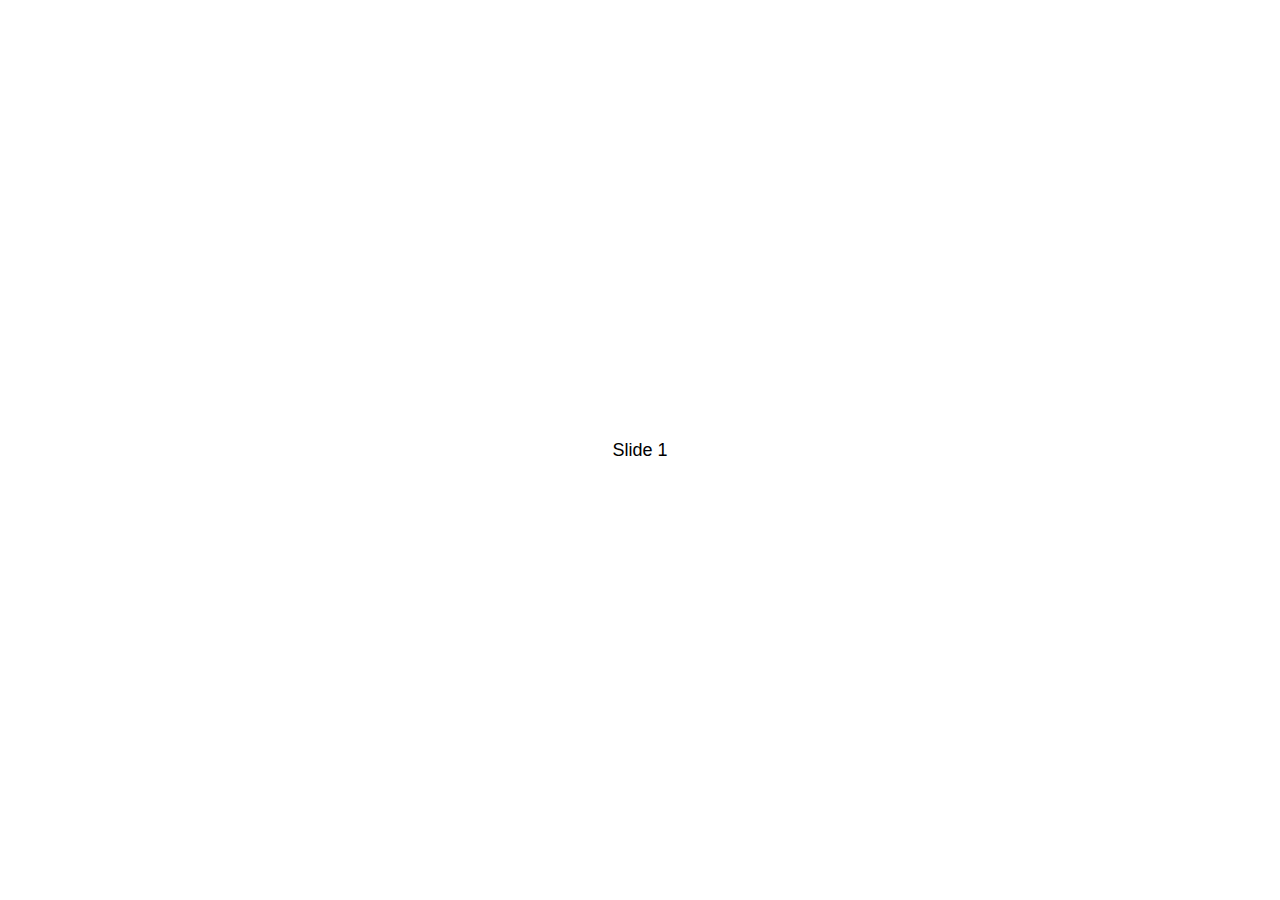
<file: js/swiper/demo/010-default.html>
<!DOCTYPE html>
<html lang="en">
  <head>
    <meta charset="utf-8" />
    <title>Swiper demo</title>
    <meta
      name="viewport"
      content="width=device-width, initial-scale=1, minimum-scale=1, maximum-scale=1"
    />
    <!-- Link Swiper's CSS -->
    <link
      rel="stylesheet"
      href="../swiper-bundle.min.css"
    />

    <!-- Demo styles -->
    <style>
      html,
      body {
        position: relative;
        height: 100%;
      }

      body {
        background: #eee;
        font-family: Helvetica Neue, Helvetica, Arial, sans-serif;
        font-size: 14px;
        color: #000;
        margin: 0;
        padding: 0;
      }

      .swiper {
        width: 100%;
        height: 100%;
      }

      .swiper-slide {
        text-align: center;
        font-size: 18px;
        background: #fff;

        /* Center slide text vertically */
        display: -webkit-box;
        display: -ms-flexbox;
        display: -webkit-flex;
        display: flex;
        -webkit-box-pack: center;
        -ms-flex-pack: center;
        -webkit-justify-content: center;
        justify-content: center;
        -webkit-box-align: center;
        -ms-flex-align: center;
        -webkit-align-items: center;
        align-items: center;
      }

      .swiper-slide img {
        display: block;
        width: 100%;
        height: 100%;
        object-fit: cover;
      }
    </style>
  </head>

  <body>
    <!-- Swiper -->
    <div class="swiper mySwiper">
      <div class="swiper-wrapper">
        <div class="swiper-slide">Slide 1</div>
        <div class="swiper-slide">Slide 2</div>
        <div class="swiper-slide">Slide 3</div>
        <div class="swiper-slide">Slide 4</div>
        <div class="swiper-slide">Slide 5</div>
        <div class="swiper-slide">Slide 6</div>
        <div class="swiper-slide">Slide 7</div>
        <div class="swiper-slide">Slide 8</div>
        <div class="swiper-slide">Slide 9</div>
      </div>
    </div>

    <!-- Swiper JS -->
    <script src="../swiper-bundle.min.js"></script>

    <!-- Initialize Swiper -->
    <script>
      var swiper = new Swiper(".mySwiper", {});
    </script>
  </body>
</html>
</file>
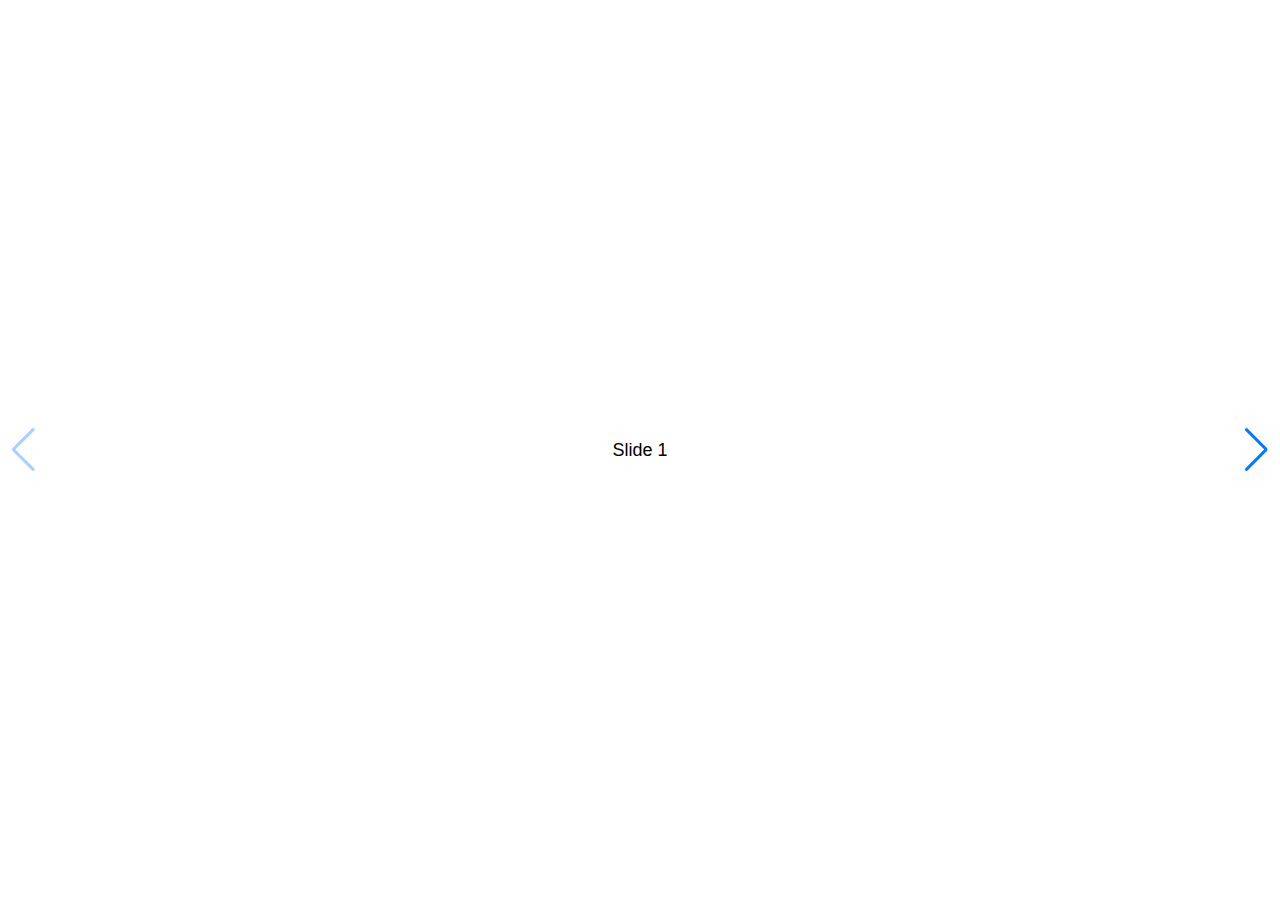
<file: js/swiper/demo/020-navigation.html>
<!DOCTYPE html>
<html lang="en">
  <head>
    <meta charset="utf-8" />
    <title>Swiper demo</title>
    <meta
      name="viewport"
      content="width=device-width, initial-scale=1, minimum-scale=1, maximum-scale=1"
    />
    <!-- Link Swiper's CSS -->
    <link
      rel="stylesheet"
      href="../swiper-bundle.min.css"
    />

    <!-- Demo styles -->
    <style>
      html,
      body {
        position: relative;
        height: 100%;
      }

      body {
        background: #eee;
        font-family: Helvetica Neue, Helvetica, Arial, sans-serif;
        font-size: 14px;
        color: #000;
        margin: 0;
        padding: 0;
      }

      .swiper {
        width: 100%;
        height: 100%;
      }

      .swiper-slide {
        text-align: center;
        font-size: 18px;
        background: #fff;

        /* Center slide text vertically */
        display: -webkit-box;
        display: -ms-flexbox;
        display: -webkit-flex;
        display: flex;
        -webkit-box-pack: center;
        -ms-flex-pack: center;
        -webkit-justify-content: center;
        justify-content: center;
        -webkit-box-align: center;
        -ms-flex-align: center;
        -webkit-align-items: center;
        align-items: center;
      }

      .swiper-slide img {
        display: block;
        width: 100%;
        height: 100%;
        object-fit: cover;
      }
    </style>
  </head>

  <body>
    <!-- Swiper -->
    <div class="swiper mySwiper">
      <div class="swiper-wrapper">
        <div class="swiper-slide">Slide 1</div>
        <div class="swiper-slide">Slide 2</div>
        <div class="swiper-slide">Slide 3</div>
        <div class="swiper-slide">Slide 4</div>
        <div class="swiper-slide">Slide 5</div>
        <div class="swiper-slide">Slide 6</div>
        <div class="swiper-slide">Slide 7</div>
        <div class="swiper-slide">Slide 8</div>
        <div class="swiper-slide">Slide 9</div>
      </div>
      <div class="swiper-button-next"></div>
      <div class="swiper-button-prev"></div>
    </div>

    <!-- Swiper JS -->
    <script src="../swiper-bundle.min.js"></script>

    <!-- Initialize Swiper -->
    <script>
      var swiper = new Swiper(".mySwiper", {
        navigation: {
          nextEl: ".swiper-button-next",
          prevEl: ".swiper-button-prev",
        },
      });
    </script>
  </body>
</html>
</file>
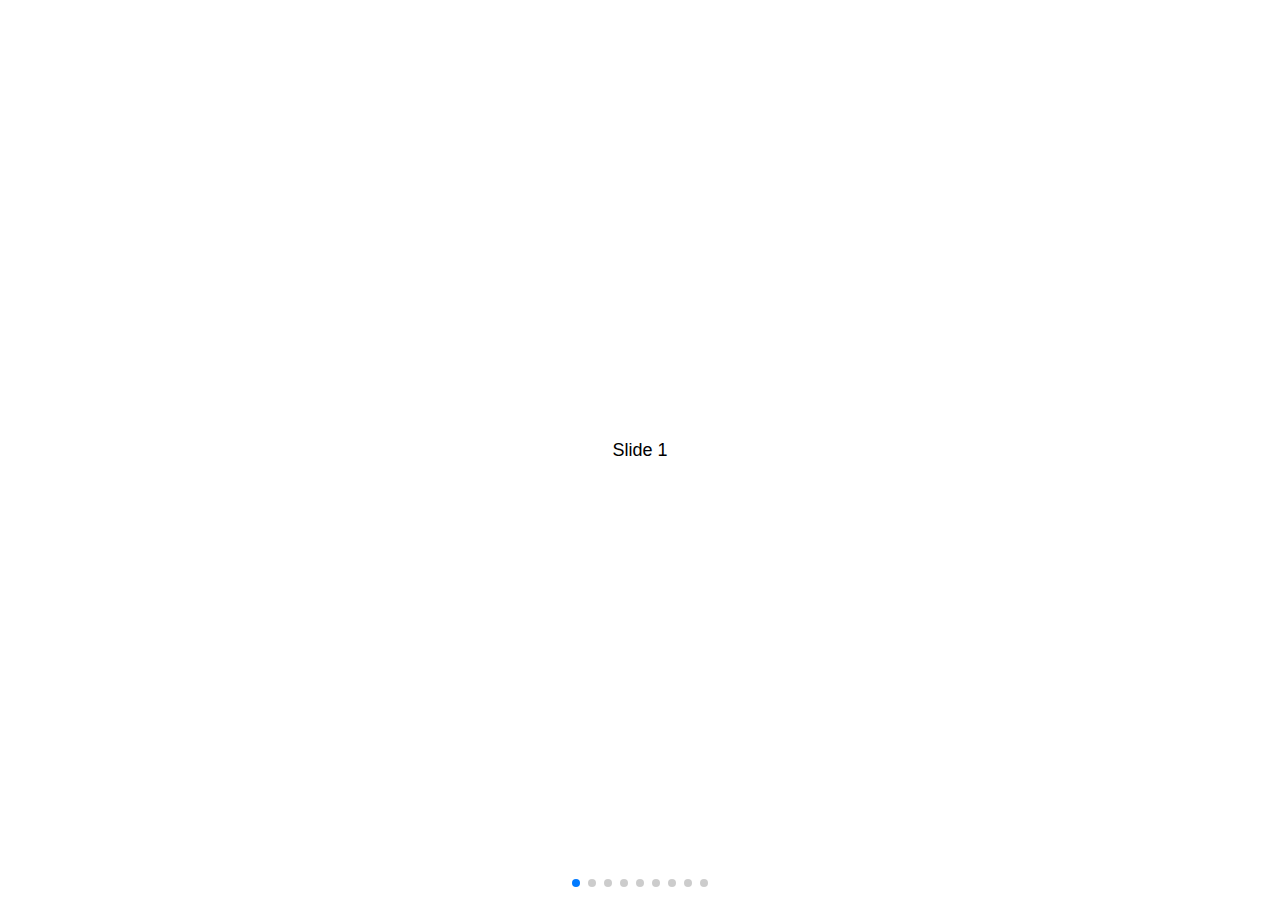
<file: js/swiper/demo/030-pagination.html>
<!DOCTYPE html>
<html lang="en">
  <head>
    <meta charset="utf-8" />
    <title>Swiper demo</title>
    <meta
      name="viewport"
      content="width=device-width, initial-scale=1, minimum-scale=1, maximum-scale=1"
    />
    <!-- Link Swiper's CSS -->
    <link
      rel="stylesheet"
      href="../swiper-bundle.min.css"
    />

    <!-- Demo styles -->
    <style>
      html,
      body {
        position: relative;
        height: 100%;
      }

      body {
        background: #eee;
        font-family: Helvetica Neue, Helvetica, Arial, sans-serif;
        font-size: 14px;
        color: #000;
        margin: 0;
        padding: 0;
      }

      .swiper {
        width: 100%;
        height: 100%;
      }

      .swiper-slide {
        text-align: center;
        font-size: 18px;
        background: #fff;

        /* Center slide text vertically */
        display: -webkit-box;
        display: -ms-flexbox;
        display: -webkit-flex;
        display: flex;
        -webkit-box-pack: center;
        -ms-flex-pack: center;
        -webkit-justify-content: center;
        justify-content: center;
        -webkit-box-align: center;
        -ms-flex-align: center;
        -webkit-align-items: center;
        align-items: center;
      }

      .swiper-slide img {
        display: block;
        width: 100%;
        height: 100%;
        object-fit: cover;
      }
    </style>
  </head>

  <body>
    <!-- Swiper -->
    <div class="swiper mySwiper">
      <div class="swiper-wrapper">
        <div class="swiper-slide">Slide 1</div>
        <div class="swiper-slide">Slide 2</div>
        <div class="swiper-slide">Slide 3</div>
        <div class="swiper-slide">Slide 4</div>
        <div class="swiper-slide">Slide 5</div>
        <div class="swiper-slide">Slide 6</div>
        <div class="swiper-slide">Slide 7</div>
        <div class="swiper-slide">Slide 8</div>
        <div class="swiper-slide">Slide 9</div>
      </div>
      <div class="swiper-pagination"></div>
    </div>

    <!-- Swiper JS -->
    <script src="../swiper-bundle.min.js"></script>

    <!-- Initialize Swiper -->
    <script>
      var swiper = new Swiper(".mySwiper", {
        pagination: {
          el: ".swiper-pagination",
        },
      });
    </script>
  </body>
</html>
</file>
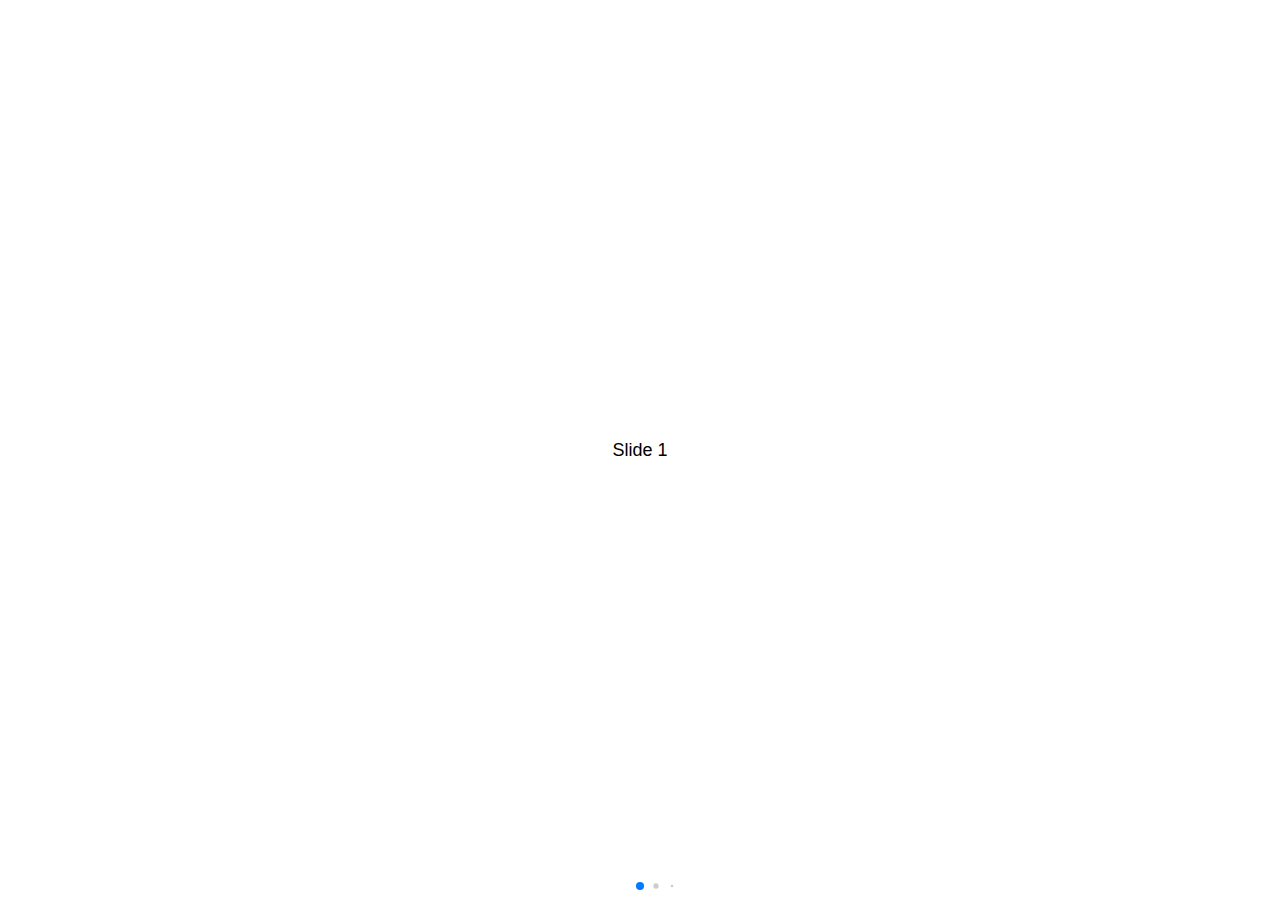
<file: js/swiper/demo/040-pagination-dynamic.html>
<!DOCTYPE html>
<html lang="en">
  <head>
    <meta charset="utf-8" />
    <title>Swiper demo</title>
    <meta
      name="viewport"
      content="width=device-width, initial-scale=1, minimum-scale=1, maximum-scale=1"
    />
    <!-- Link Swiper's CSS -->
    <link
      rel="stylesheet"
      href="../swiper-bundle.min.css"
    />

    <!-- Demo styles -->
    <style>
      html,
      body {
        position: relative;
        height: 100%;
      }

      body {
        background: #eee;
        font-family: Helvetica Neue, Helvetica, Arial, sans-serif;
        font-size: 14px;
        color: #000;
        margin: 0;
        padding: 0;
      }

      .swiper {
        width: 100%;
        height: 100%;
      }

      .swiper-slide {
        text-align: center;
        font-size: 18px;
        background: #fff;

        /* Center slide text vertically */
        display: -webkit-box;
        display: -ms-flexbox;
        display: -webkit-flex;
        display: flex;
        -webkit-box-pack: center;
        -ms-flex-pack: center;
        -webkit-justify-content: center;
        justify-content: center;
        -webkit-box-align: center;
        -ms-flex-align: center;
        -webkit-align-items: center;
        align-items: center;
      }

      .swiper-slide img {
        display: block;
        width: 100%;
        height: 100%;
        object-fit: cover;
      }
    </style>
  </head>

  <body>
    <!-- Swiper -->
    <div class="swiper mySwiper">
      <div class="swiper-wrapper">
        <div class="swiper-slide">Slide 1</div>
        <div class="swiper-slide">Slide 2</div>
        <div class="swiper-slide">Slide 3</div>
        <div class="swiper-slide">Slide 4</div>
        <div class="swiper-slide">Slide 5</div>
        <div class="swiper-slide">Slide 6</div>
        <div class="swiper-slide">Slide 7</div>
        <div class="swiper-slide">Slide 8</div>
        <div class="swiper-slide">Slide 9</div>
      </div>
      <div class="swiper-pagination"></div>
    </div>

    <!-- Swiper JS -->
    <script src="../swiper-bundle.min.js"></script>

    <!-- Initialize Swiper -->
    <script>
      var swiper = new Swiper(".mySwiper", {
        pagination: {
          el: ".swiper-pagination",
          dynamicBullets: true,
        },
      });
    </script>
  </body>
</html>
</file>
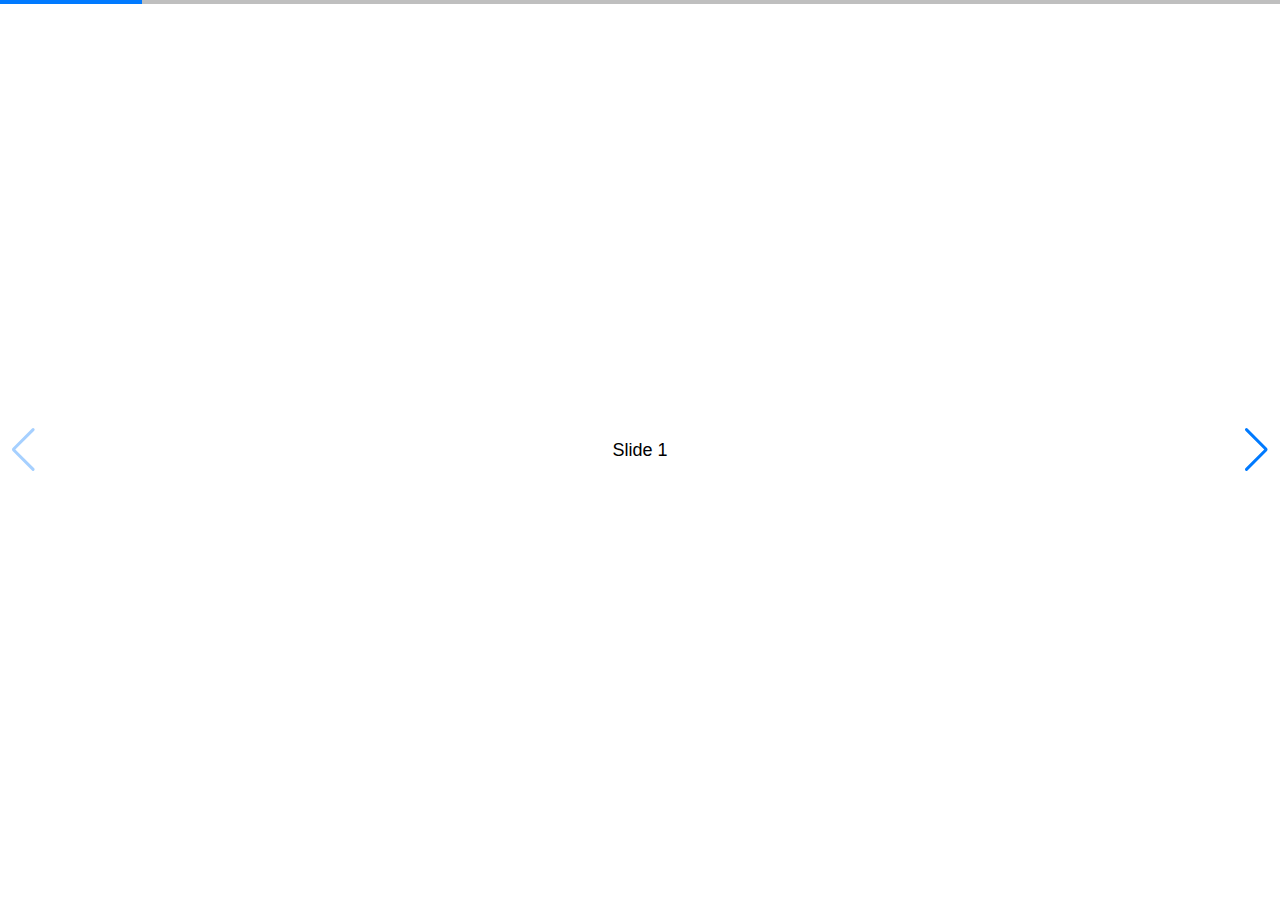
<file: js/swiper/demo/050-pagination-progress.html>
<!DOCTYPE html>
<html lang="en">
  <head>
    <meta charset="utf-8" />
    <title>Swiper demo</title>
    <meta
      name="viewport"
      content="width=device-width, initial-scale=1, minimum-scale=1, maximum-scale=1"
    />
    <!-- Link Swiper's CSS -->
    <link
      rel="stylesheet"
      href="../swiper-bundle.min.css"
    />

    <!-- Demo styles -->
    <style>
      html,
      body {
        position: relative;
        height: 100%;
      }

      body {
        background: #eee;
        font-family: Helvetica Neue, Helvetica, Arial, sans-serif;
        font-size: 14px;
        color: #000;
        margin: 0;
        padding: 0;
      }

      .swiper {
        width: 100%;
        height: 100%;
      }

      .swiper-slide {
        text-align: center;
        font-size: 18px;
        background: #fff;

        /* Center slide text vertically */
        display: -webkit-box;
        display: -ms-flexbox;
        display: -webkit-flex;
        display: flex;
        -webkit-box-pack: center;
        -ms-flex-pack: center;
        -webkit-justify-content: center;
        justify-content: center;
        -webkit-box-align: center;
        -ms-flex-align: center;
        -webkit-align-items: center;
        align-items: center;
      }

      .swiper-slide img {
        display: block;
        width: 100%;
        height: 100%;
        object-fit: cover;
      }
    </style>
  </head>

  <body>
    <!-- Swiper -->
    <div class="swiper mySwiper">
      <div class="swiper-wrapper">
        <div class="swiper-slide">Slide 1</div>
        <div class="swiper-slide">Slide 2</div>
        <div class="swiper-slide">Slide 3</div>
        <div class="swiper-slide">Slide 4</div>
        <div class="swiper-slide">Slide 5</div>
        <div class="swiper-slide">Slide 6</div>
        <div class="swiper-slide">Slide 7</div>
        <div class="swiper-slide">Slide 8</div>
        <div class="swiper-slide">Slide 9</div>
      </div>
      <div class="swiper-button-next"></div>
      <div class="swiper-button-prev"></div>
      <div class="swiper-pagination"></div>
    </div>

    <!-- Swiper JS -->
    <script src="../swiper-bundle.min.js"></script>

    <!-- Initialize Swiper -->
    <script>
      var swiper = new Swiper(".mySwiper", {
        pagination: {
          el: ".swiper-pagination",
          type: "progressbar",
        },
        navigation: {
          nextEl: ".swiper-button-next",
          prevEl: ".swiper-button-prev",
        },
      });
    </script>
  </body>
</html>
</file>
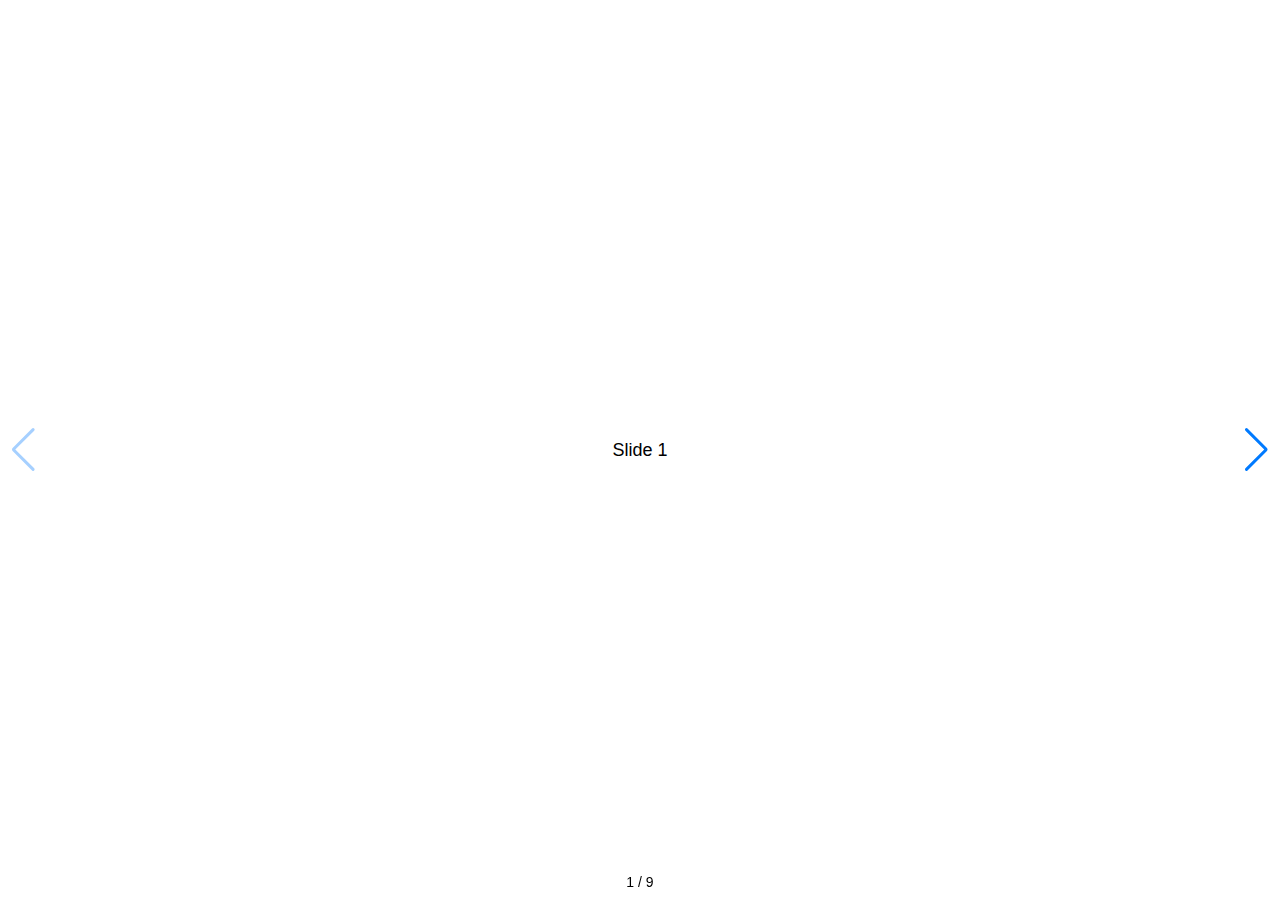
<file: js/swiper/demo/060-pagination-fraction.html>
<!DOCTYPE html>
<html lang="en">
  <head>
    <meta charset="utf-8" />
    <title>Swiper demo</title>
    <meta
      name="viewport"
      content="width=device-width, initial-scale=1, minimum-scale=1, maximum-scale=1"
    />
    <!-- Link Swiper's CSS -->
    <link
      rel="stylesheet"
      href="../swiper-bundle.min.css"
    />

    <!-- Demo styles -->
    <style>
      html,
      body {
        position: relative;
        height: 100%;
      }

      body {
        background: #eee;
        font-family: Helvetica Neue, Helvetica, Arial, sans-serif;
        font-size: 14px;
        color: #000;
        margin: 0;
        padding: 0;
      }

      .swiper {
        width: 100%;
        height: 100%;
      }

      .swiper-slide {
        text-align: center;
        font-size: 18px;
        background: #fff;

        /* Center slide text vertically */
        display: -webkit-box;
        display: -ms-flexbox;
        display: -webkit-flex;
        display: flex;
        -webkit-box-pack: center;
        -ms-flex-pack: center;
        -webkit-justify-content: center;
        justify-content: center;
        -webkit-box-align: center;
        -ms-flex-align: center;
        -webkit-align-items: center;
        align-items: center;
      }

      .swiper-slide img {
        display: block;
        width: 100%;
        height: 100%;
        object-fit: cover;
      }
    </style>
  </head>

  <body>
    <!-- Swiper -->
    <div class="swiper mySwiper">
      <div class="swiper-wrapper">
        <div class="swiper-slide">Slide 1</div>
        <div class="swiper-slide">Slide 2</div>
        <div class="swiper-slide">Slide 3</div>
        <div class="swiper-slide">Slide 4</div>
        <div class="swiper-slide">Slide 5</div>
        <div class="swiper-slide">Slide 6</div>
        <div class="swiper-slide">Slide 7</div>
        <div class="swiper-slide">Slide 8</div>
        <div class="swiper-slide">Slide 9</div>
      </div>
      <div class="swiper-button-next"></div>
      <div class="swiper-button-prev"></div>
      <div class="swiper-pagination"></div>
    </div>

    <!-- Swiper JS -->
    <script src="../swiper-bundle.min.js"></script>

    <!-- Initialize Swiper -->
    <script>
      var swiper = new Swiper(".mySwiper", {
        pagination: {
          el: ".swiper-pagination",
          type: "fraction",
        },
        navigation: {
          nextEl: ".swiper-button-next",
          prevEl: ".swiper-button-prev",
        },
      });
    </script>
  </body>
</html>
</file>
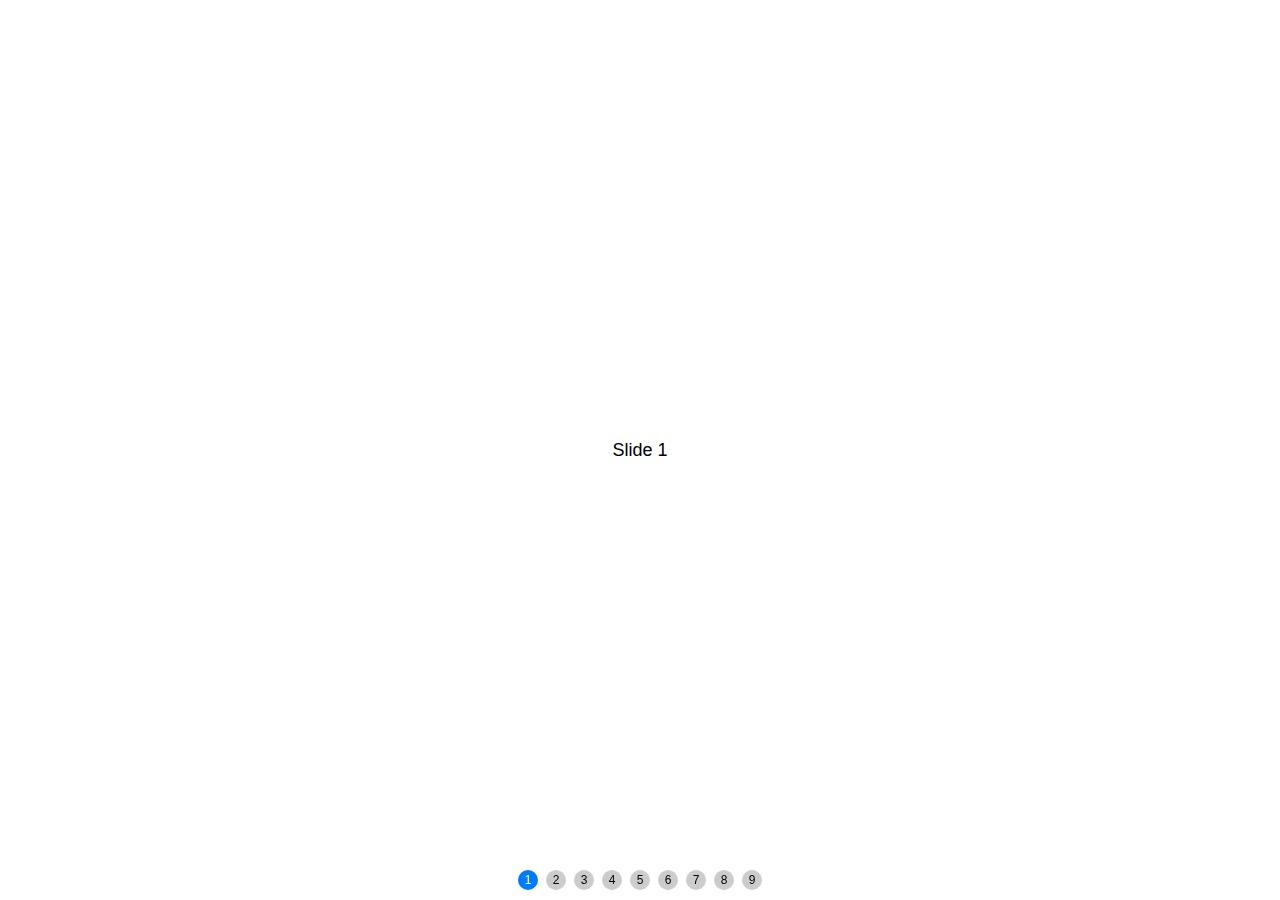
<file: js/swiper/demo/070-pagination-custom.html>
<!DOCTYPE html>
<html lang="en">
  <head>
    <meta charset="utf-8" />
    <title>Swiper demo</title>
    <meta
      name="viewport"
      content="width=device-width, initial-scale=1, minimum-scale=1, maximum-scale=1"
    />
    <!-- Link Swiper's CSS -->
    <link
      rel="stylesheet"
      href="../swiper-bundle.min.css"
    />

    <!-- Demo styles -->
    <style>
      html,
      body {
        position: relative;
        height: 100%;
      }

      body {
        background: #eee;
        font-family: Helvetica Neue, Helvetica, Arial, sans-serif;
        font-size: 14px;
        color: #000;
        margin: 0;
        padding: 0;
      }

      .swiper {
        width: 100%;
        height: 100%;
      }

      .swiper-slide {
        text-align: center;
        font-size: 18px;
        background: #fff;

        /* Center slide text vertically */
        display: -webkit-box;
        display: -ms-flexbox;
        display: -webkit-flex;
        display: flex;
        -webkit-box-pack: center;
        -ms-flex-pack: center;
        -webkit-justify-content: center;
        justify-content: center;
        -webkit-box-align: center;
        -ms-flex-align: center;
        -webkit-align-items: center;
        align-items: center;
      }

      .swiper-slide img {
        display: block;
        width: 100%;
        height: 100%;
        object-fit: cover;
      }

      .swiper-pagination-bullet {
        width: 20px;
        height: 20px;
        text-align: center;
        line-height: 20px;
        font-size: 12px;
        color: #000;
        opacity: 1;
        background: rgba(0, 0, 0, 0.2);
      }

      .swiper-pagination-bullet-active {
        color: #fff;
        background: #007aff;
      }
    </style>
  </head>

  <body>
    <!-- Swiper -->
    <div class="swiper mySwiper">
      <div class="swiper-wrapper">
        <div class="swiper-slide">Slide 1</div>
        <div class="swiper-slide">Slide 2</div>
        <div class="swiper-slide">Slide 3</div>
        <div class="swiper-slide">Slide 4</div>
        <div class="swiper-slide">Slide 5</div>
        <div class="swiper-slide">Slide 6</div>
        <div class="swiper-slide">Slide 7</div>
        <div class="swiper-slide">Slide 8</div>
        <div class="swiper-slide">Slide 9</div>
      </div>
      <div class="swiper-pagination"></div>
    </div>

    <!-- Swiper JS -->
    <script src="../swiper-bundle.min.js"></script>

    <!-- Initialize Swiper -->
    <script>
      var swiper = new Swiper(".mySwiper", {
        pagination: {
          el: ".swiper-pagination",
          clickable: true,
          renderBullet: function (index, className) {
            return '<span class="' + className + '">' + (index + 1) + "</span>";
          },
        },
      });
    </script>
  </body>
</html>
</file>
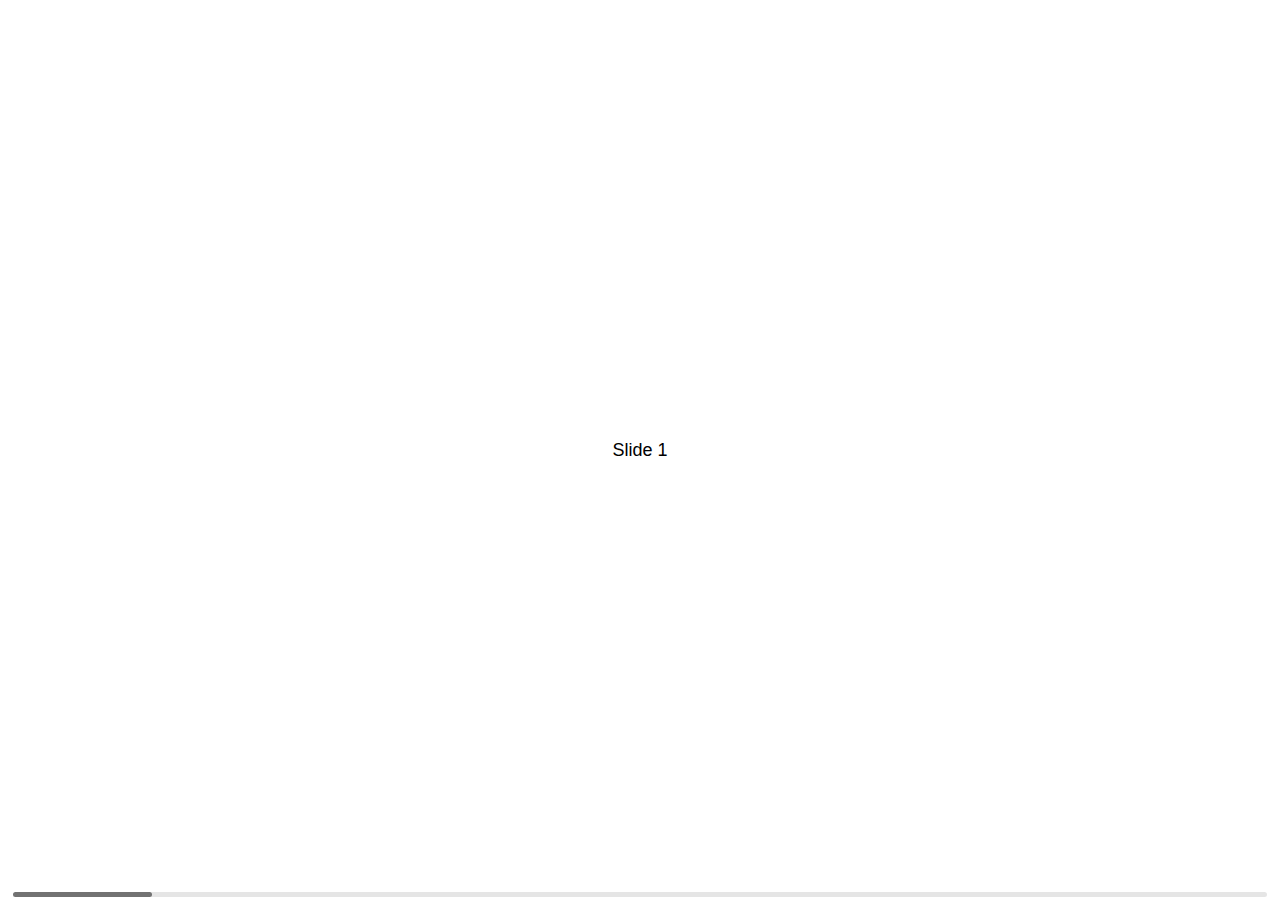
<file: js/swiper/demo/080-scrollbar.html>
<!DOCTYPE html>
<html lang="en">
  <head>
    <meta charset="utf-8" />
    <title>Swiper demo</title>
    <meta
      name="viewport"
      content="width=device-width, initial-scale=1, minimum-scale=1, maximum-scale=1"
    />
    <!-- Link Swiper's CSS -->
    <link
      rel="stylesheet"
      href="../swiper-bundle.min.css"
    />

    <!-- Demo styles -->
    <style>
      html,
      body {
        position: relative;
        height: 100%;
      }

      body {
        background: #eee;
        font-family: Helvetica Neue, Helvetica, Arial, sans-serif;
        font-size: 14px;
        color: #000;
        margin: 0;
        padding: 0;
      }

      .swiper {
        width: 100%;
        height: 100%;
      }

      .swiper-slide {
        text-align: center;
        font-size: 18px;
        background: #fff;

        /* Center slide text vertically */
        display: -webkit-box;
        display: -ms-flexbox;
        display: -webkit-flex;
        display: flex;
        -webkit-box-pack: center;
        -ms-flex-pack: center;
        -webkit-justify-content: center;
        justify-content: center;
        -webkit-box-align: center;
        -ms-flex-align: center;
        -webkit-align-items: center;
        align-items: center;
      }

      .swiper-slide img {
        display: block;
        width: 100%;
        height: 100%;
        object-fit: cover;
      }
    </style>
  </head>

  <body>
    <!-- Swiper -->
    <div class="swiper mySwiper">
      <div class="swiper-wrapper">
        <div class="swiper-slide">Slide 1</div>
        <div class="swiper-slide">Slide 2</div>
        <div class="swiper-slide">Slide 3</div>
        <div class="swiper-slide">Slide 4</div>
        <div class="swiper-slide">Slide 5</div>
        <div class="swiper-slide">Slide 6</div>
        <div class="swiper-slide">Slide 7</div>
        <div class="swiper-slide">Slide 8</div>
        <div class="swiper-slide">Slide 9</div>
      </div>
      <div class="swiper-scrollbar"></div>
    </div>

    <!-- Swiper JS -->
    <script src="../swiper-bundle.min.js"></script>

    <!-- Initialize Swiper -->
    <script>
      var swiper = new Swiper(".mySwiper", {
        scrollbar: {
          el: ".swiper-scrollbar",
          hide: true,
        },
      });
    </script>
  </body>
</html>
</file>
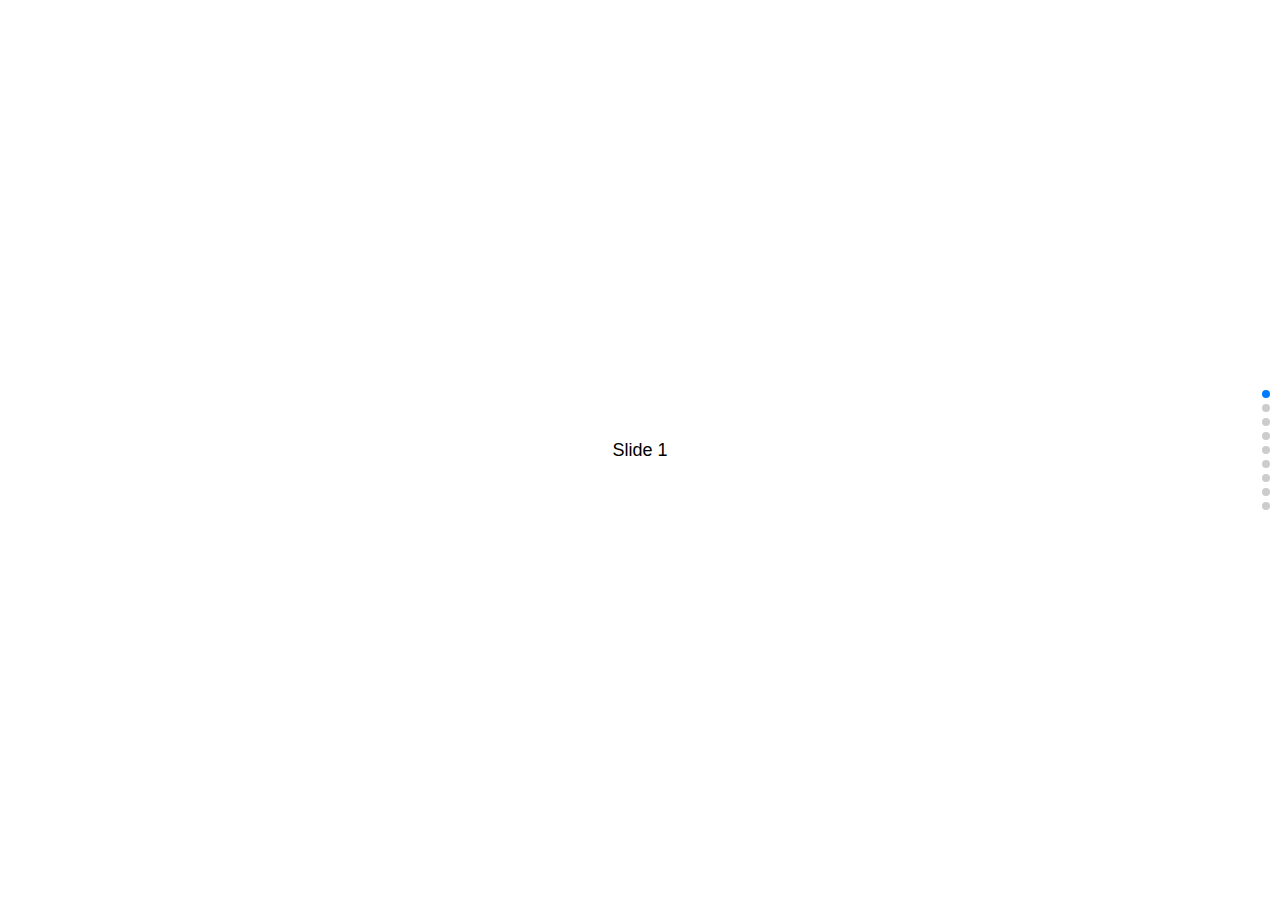
<file: js/swiper/demo/090-vertical.html>
<!DOCTYPE html>
<html lang="en">
  <head>
    <meta charset="utf-8" />
    <title>Swiper demo</title>
    <meta
      name="viewport"
      content="width=device-width, initial-scale=1, minimum-scale=1, maximum-scale=1"
    />
    <!-- Link Swiper's CSS -->
    <link
      rel="stylesheet"
      href="../swiper-bundle.min.css"
    />

    <!-- Demo styles -->
    <style>
      html,
      body {
        position: relative;
        height: 100%;
      }

      body {
        background: #eee;
        font-family: Helvetica Neue, Helvetica, Arial, sans-serif;
        font-size: 14px;
        color: #000;
        margin: 0;
        padding: 0;
      }

      .swiper {
        width: 100%;
        height: 100%;
      }

      .swiper-slide {
        text-align: center;
        font-size: 18px;
        background: #fff;

        /* Center slide text vertically */
        display: -webkit-box;
        display: -ms-flexbox;
        display: -webkit-flex;
        display: flex;
        -webkit-box-pack: center;
        -ms-flex-pack: center;
        -webkit-justify-content: center;
        justify-content: center;
        -webkit-box-align: center;
        -ms-flex-align: center;
        -webkit-align-items: center;
        align-items: center;
      }

      .swiper-slide img {
        display: block;
        width: 100%;
        height: 100%;
        object-fit: cover;
      }
    </style>
  </head>

  <body>
    <!-- Swiper -->
    <div class="swiper mySwiper">
      <div class="swiper-wrapper">
        <div class="swiper-slide">Slide 1</div>
        <div class="swiper-slide">Slide 2</div>
        <div class="swiper-slide">Slide 3</div>
        <div class="swiper-slide">Slide 4</div>
        <div class="swiper-slide">Slide 5</div>
        <div class="swiper-slide">Slide 6</div>
        <div class="swiper-slide">Slide 7</div>
        <div class="swiper-slide">Slide 8</div>
        <div class="swiper-slide">Slide 9</div>
      </div>
      <div class="swiper-pagination"></div>
    </div>

    <!-- Swiper JS -->
    <script src="../swiper-bundle.min.js"></script>

    <!-- Initialize Swiper -->
    <script>
      var swiper = new Swiper(".mySwiper", {
        direction: "vertical",
        pagination: {
          el: ".swiper-pagination",
          clickable: true,
        },
      });
    </script>
  </body>
</html>
</file>
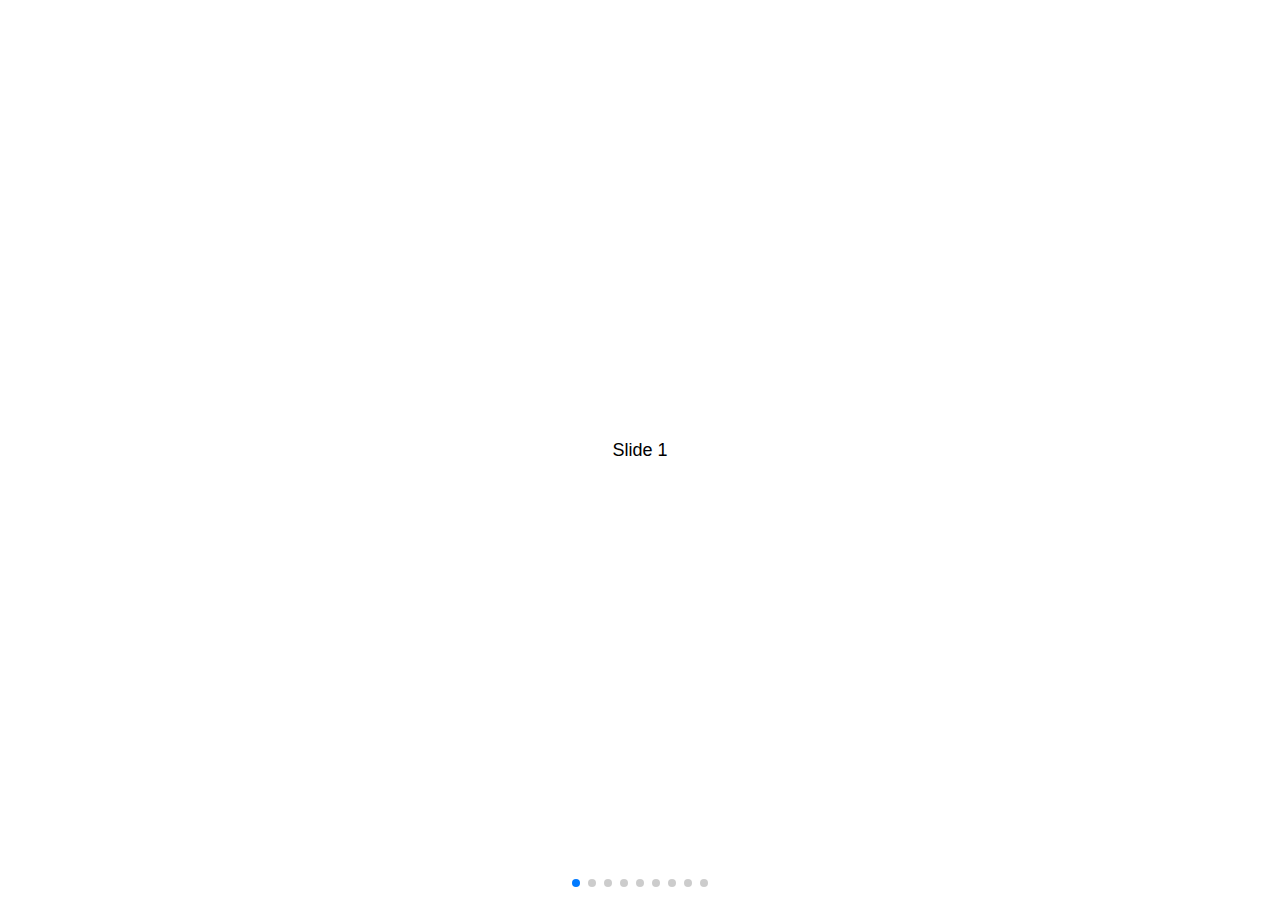
<file: js/swiper/demo/100-space-between.html>
<!DOCTYPE html>
<html lang="en">
  <head>
    <meta charset="utf-8" />
    <title>Swiper demo</title>
    <meta
      name="viewport"
      content="width=device-width, initial-scale=1, minimum-scale=1, maximum-scale=1"
    />
    <!-- Link Swiper's CSS -->
    <link
      rel="stylesheet"
      href="../swiper-bundle.min.css"
    />

    <!-- Demo styles -->
    <style>
      html,
      body {
        position: relative;
        height: 100%;
      }

      body {
        background: #eee;
        font-family: Helvetica Neue, Helvetica, Arial, sans-serif;
        font-size: 14px;
        color: #000;
        margin: 0;
        padding: 0;
      }

      .swiper {
        width: 100%;
        height: 100%;
      }

      .swiper-slide {
        text-align: center;
        font-size: 18px;
        background: #fff;

        /* Center slide text vertically */
        display: -webkit-box;
        display: -ms-flexbox;
        display: -webkit-flex;
        display: flex;
        -webkit-box-pack: center;
        -ms-flex-pack: center;
        -webkit-justify-content: center;
        justify-content: center;
        -webkit-box-align: center;
        -ms-flex-align: center;
        -webkit-align-items: center;
        align-items: center;
      }

      .swiper-slide img {
        display: block;
        width: 100%;
        height: 100%;
        object-fit: cover;
      }
    </style>
  </head>

  <body>
    <!-- Swiper -->
    <div class="swiper mySwiper">
      <div class="swiper-wrapper">
        <div class="swiper-slide">Slide 1</div>
        <div class="swiper-slide">Slide 2</div>
        <div class="swiper-slide">Slide 3</div>
        <div class="swiper-slide">Slide 4</div>
        <div class="swiper-slide">Slide 5</div>
        <div class="swiper-slide">Slide 6</div>
        <div class="swiper-slide">Slide 7</div>
        <div class="swiper-slide">Slide 8</div>
        <div class="swiper-slide">Slide 9</div>
      </div>
      <div class="swiper-pagination"></div>
    </div>

    <!-- Swiper JS -->
    <script src="../swiper-bundle.min.js"></script>

    <!-- Initialize Swiper -->
    <script>
      var swiper = new Swiper(".mySwiper", {
        spaceBetween: 30,
        pagination: {
          el: ".swiper-pagination",
          clickable: true,
        },
      });
    </script>
  </body>
</html>
</file>
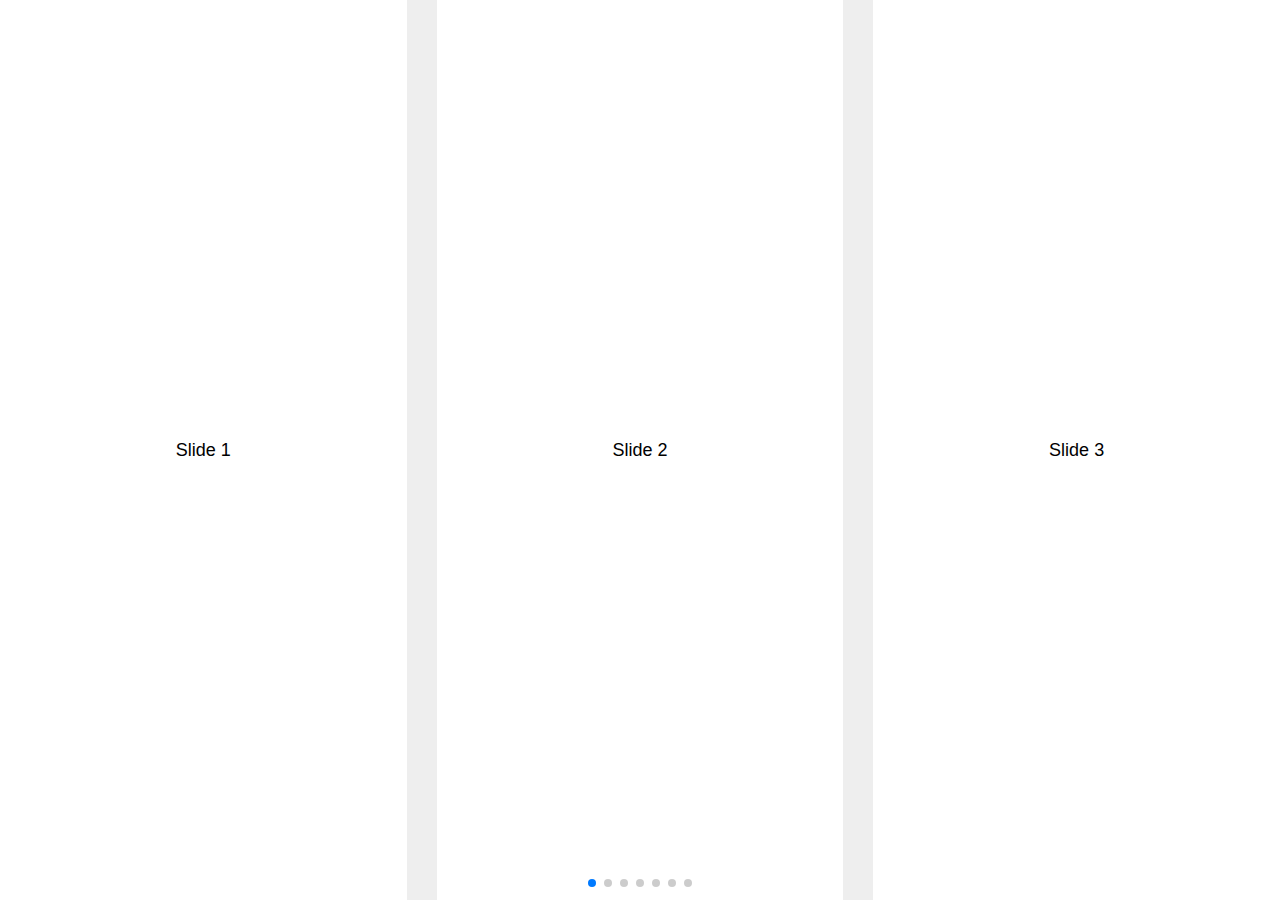
<file: js/swiper/demo/110-slides-per-view.html>
<!DOCTYPE html>
<html lang="en">
  <head>
    <meta charset="utf-8" />
    <title>Swiper demo</title>
    <meta
      name="viewport"
      content="width=device-width, initial-scale=1, minimum-scale=1, maximum-scale=1"
    />
    <!-- Link Swiper's CSS -->
    <link
      rel="stylesheet"
      href="../swiper-bundle.min.css"
    />

    <!-- Demo styles -->
    <style>
      html,
      body {
        position: relative;
        height: 100%;
      }

      body {
        background: #eee;
        font-family: Helvetica Neue, Helvetica, Arial, sans-serif;
        font-size: 14px;
        color: #000;
        margin: 0;
        padding: 0;
      }

      .swiper {
        width: 100%;
        height: 100%;
      }

      .swiper-slide {
        text-align: center;
        font-size: 18px;
        background: #fff;

        /* Center slide text vertically */
        display: -webkit-box;
        display: -ms-flexbox;
        display: -webkit-flex;
        display: flex;
        -webkit-box-pack: center;
        -ms-flex-pack: center;
        -webkit-justify-content: center;
        justify-content: center;
        -webkit-box-align: center;
        -ms-flex-align: center;
        -webkit-align-items: center;
        align-items: center;
      }

      .swiper-slide img {
        display: block;
        width: 100%;
        height: 100%;
        object-fit: cover;
      }
    </style>
  </head>

  <body>
    <!-- Swiper -->
    <div class="swiper mySwiper">
      <div class="swiper-wrapper">
        <div class="swiper-slide">Slide 1</div>
        <div class="swiper-slide">Slide 2</div>
        <div class="swiper-slide">Slide 3</div>
        <div class="swiper-slide">Slide 4</div>
        <div class="swiper-slide">Slide 5</div>
        <div class="swiper-slide">Slide 6</div>
        <div class="swiper-slide">Slide 7</div>
        <div class="swiper-slide">Slide 8</div>
        <div class="swiper-slide">Slide 9</div>
      </div>
      <div class="swiper-pagination"></div>
    </div>

    <!-- Swiper JS -->
    <script src="../swiper-bundle.min.js"></script>

    <!-- Initialize Swiper -->
    <script>
      var swiper = new Swiper(".mySwiper", {
        slidesPerView: 3,
        spaceBetween: 30,
        pagination: {
          el: ".swiper-pagination",
          clickable: true,
        },
      });
    </script>
  </body>
</html>
</file>
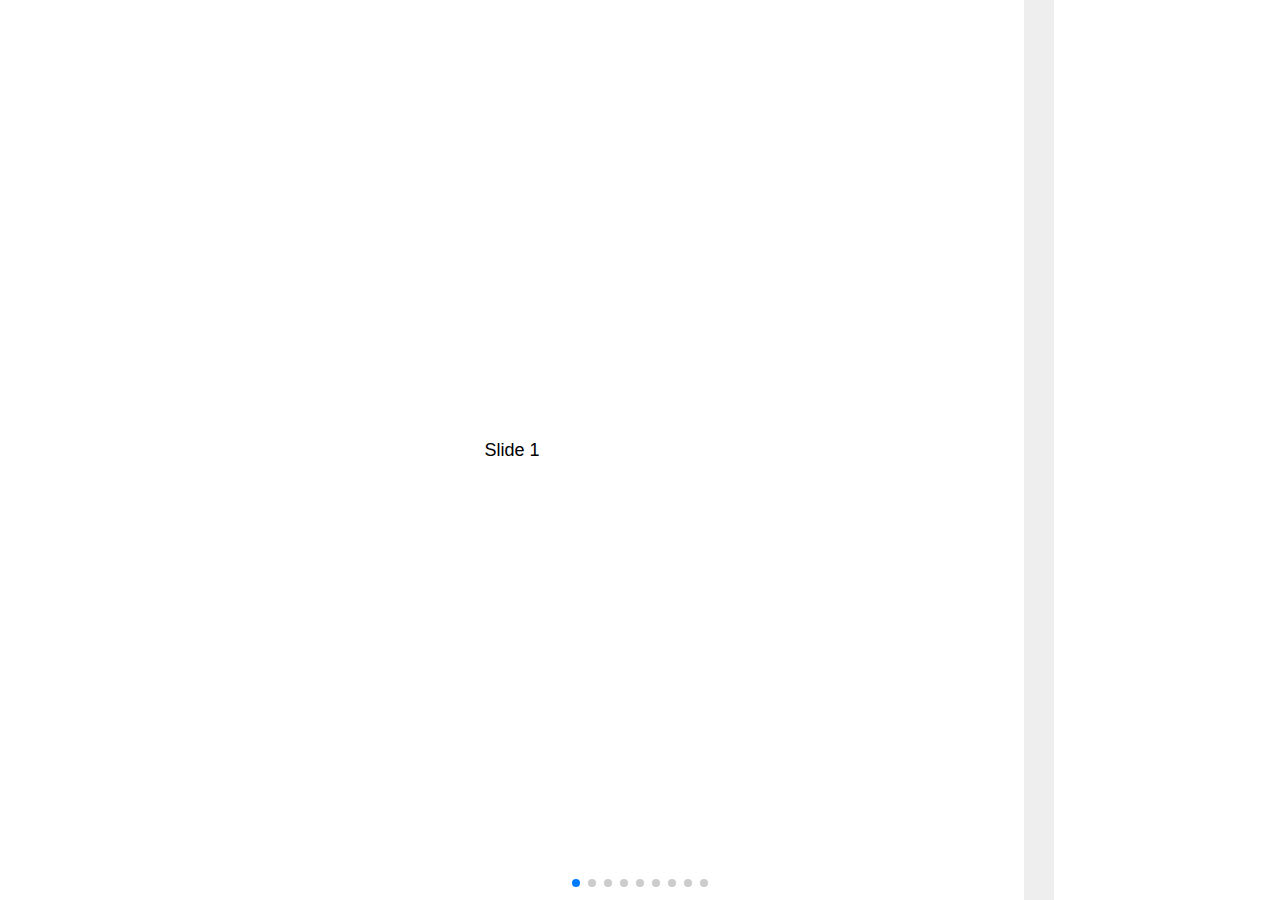
<file: js/swiper/demo/120-slides-per-view-auto.html>
<!DOCTYPE html>
<html lang="en">
  <head>
    <meta charset="utf-8" />
    <title>Swiper demo</title>
    <meta
      name="viewport"
      content="width=device-width, initial-scale=1, minimum-scale=1, maximum-scale=1"
    />
    <!-- Link Swiper's CSS -->
    <link
      rel="stylesheet"
      href="../swiper-bundle.min.css"
    />

    <!-- Demo styles -->
    <style>
      html,
      body {
        position: relative;
        height: 100%;
      }

      body {
        background: #eee;
        font-family: Helvetica Neue, Helvetica, Arial, sans-serif;
        font-size: 14px;
        color: #000;
        margin: 0;
        padding: 0;
      }

      .swiper {
        width: 100%;
        height: 100%;
      }

      .swiper-slide {
        text-align: center;
        font-size: 18px;
        background: #fff;

        /* Center slide text vertically */
        display: -webkit-box;
        display: -ms-flexbox;
        display: -webkit-flex;
        display: flex;
        -webkit-box-pack: center;
        -ms-flex-pack: center;
        -webkit-justify-content: center;
        justify-content: center;
        -webkit-box-align: center;
        -ms-flex-align: center;
        -webkit-align-items: center;
        align-items: center;
      }

      .swiper-slide img {
        display: block;
        width: 100%;
        height: 100%;
        object-fit: cover;
      }

      .swiper-slide {
        width: 80%;
      }

      .swiper-slide:nth-child(2n) {
        width: 60%;
      }

      .swiper-slide:nth-child(3n) {
        width: 40%;
      }
    </style>
  </head>

  <body>
    <!-- Swiper -->
    <div class="swiper mySwiper">
      <div class="swiper-wrapper">
        <div class="swiper-slide">Slide 1</div>
        <div class="swiper-slide">Slide 2</div>
        <div class="swiper-slide">Slide 3</div>
        <div class="swiper-slide">Slide 4</div>
        <div class="swiper-slide">Slide 5</div>
        <div class="swiper-slide">Slide 6</div>
        <div class="swiper-slide">Slide 7</div>
        <div class="swiper-slide">Slide 8</div>
        <div class="swiper-slide">Slide 9</div>
      </div>
      <div class="swiper-pagination"></div>
    </div>

    <!-- Swiper JS -->
    <script src="../swiper-bundle.min.js"></script>

    <!-- Initialize Swiper -->
    <script>
      var swiper = new Swiper(".mySwiper", {
        slidesPerView: "auto",
        spaceBetween: 30,
        pagination: {
          el: ".swiper-pagination",
          clickable: true,
        },
      });
    </script>
  </body>
</html>
</file>
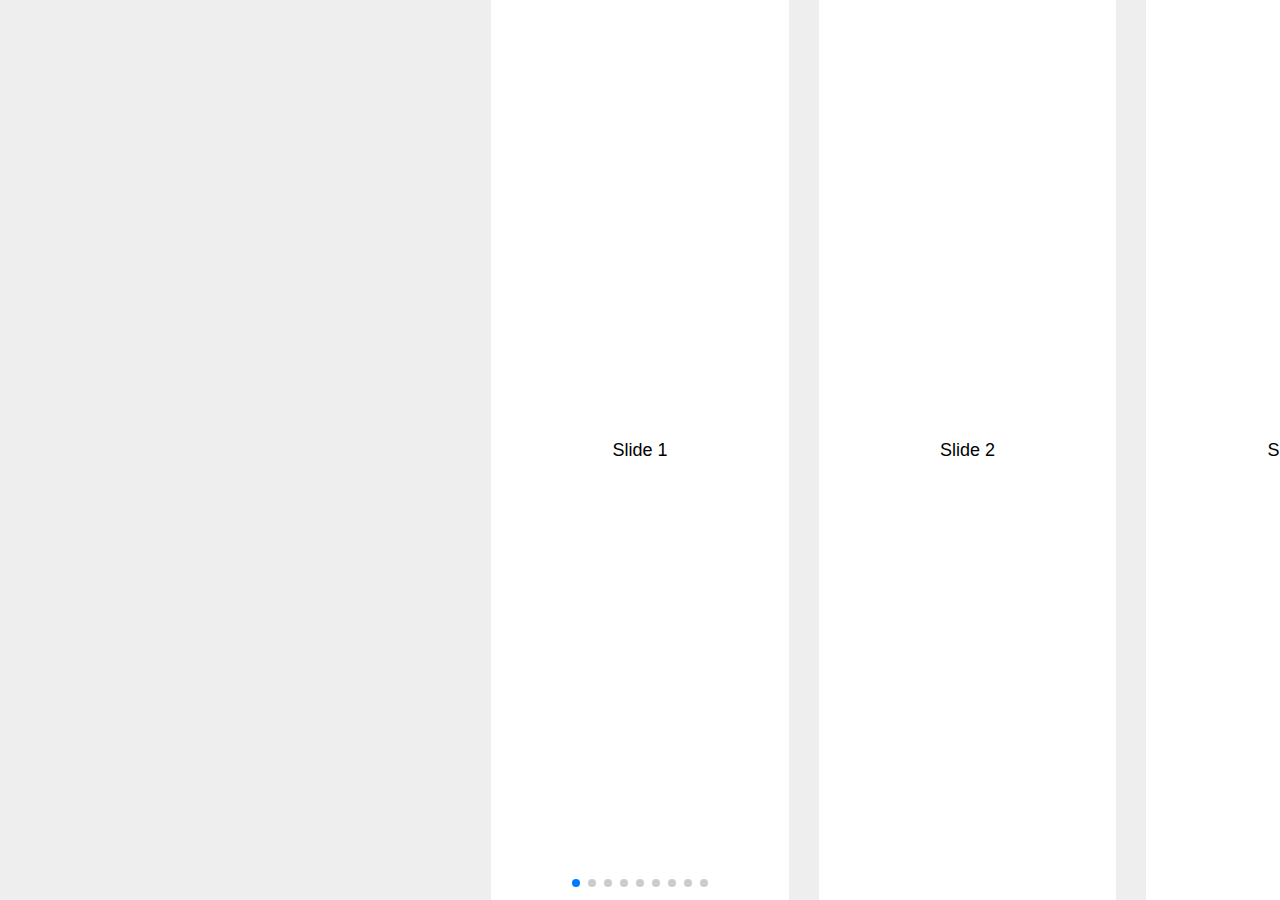
<file: js/swiper/demo/130-centered.html>
<!DOCTYPE html>
<html lang="en">
  <head>
    <meta charset="utf-8" />
    <title>Swiper demo</title>
    <meta
      name="viewport"
      content="width=device-width, initial-scale=1, minimum-scale=1, maximum-scale=1"
    />
    <!-- Link Swiper's CSS -->
    <link
      rel="stylesheet"
      href="../swiper-bundle.min.css"
    />

    <!-- Demo styles -->
    <style>
      html,
      body {
        position: relative;
        height: 100%;
      }

      body {
        background: #eee;
        font-family: Helvetica Neue, Helvetica, Arial, sans-serif;
        font-size: 14px;
        color: #000;
        margin: 0;
        padding: 0;
      }

      .swiper {
        width: 100%;
        height: 100%;
      }

      .swiper-slide {
        text-align: center;
        font-size: 18px;
        background: #fff;

        /* Center slide text vertically */
        display: -webkit-box;
        display: -ms-flexbox;
        display: -webkit-flex;
        display: flex;
        -webkit-box-pack: center;
        -ms-flex-pack: center;
        -webkit-justify-content: center;
        justify-content: center;
        -webkit-box-align: center;
        -ms-flex-align: center;
        -webkit-align-items: center;
        align-items: center;
      }

      .swiper-slide img {
        display: block;
        width: 100%;
        height: 100%;
        object-fit: cover;
      }
    </style>
  </head>

  <body>
    <!-- Swiper -->
    <div class="swiper mySwiper">
      <div class="swiper-wrapper">
        <div class="swiper-slide">Slide 1</div>
        <div class="swiper-slide">Slide 2</div>
        <div class="swiper-slide">Slide 3</div>
        <div class="swiper-slide">Slide 4</div>
        <div class="swiper-slide">Slide 5</div>
        <div class="swiper-slide">Slide 6</div>
        <div class="swiper-slide">Slide 7</div>
        <div class="swiper-slide">Slide 8</div>
        <div class="swiper-slide">Slide 9</div>
      </div>
      <div class="swiper-pagination"></div>
    </div>

    <!-- Swiper JS -->
    <script src="../swiper-bundle.min.js"></script>

    <!-- Initialize Swiper -->
    <script>
      var swiper = new Swiper(".mySwiper", {
        slidesPerView: 4,
        spaceBetween: 30,
        centeredSlides: true,
        pagination: {
          el: ".swiper-pagination",
          clickable: true,
        },
      });
    </script>
  </body>
</html>
</file>
